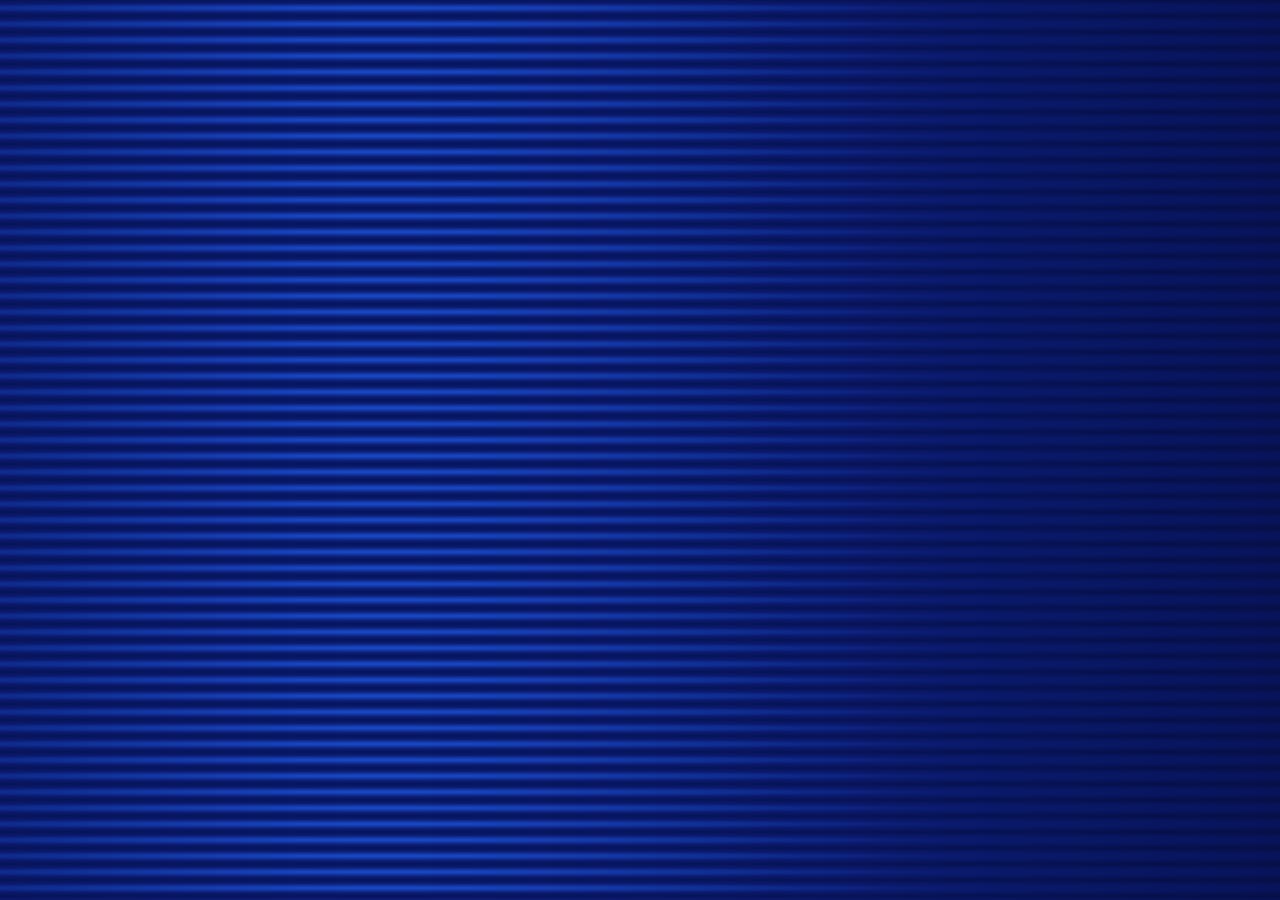
<file: kino/detail.html>
<!doctype html>
<html lang="en">
  <head>
    <meta charset="UTF-8" />
    <meta name="viewport" content="width=device-width, initial-scale=1.0" />
    <title>Document</title>
    <link rel="stylesheet" href="./detail.css" />
  </head>
  <body>
    <ul class="ul"></ul>
    <script src="./movies.js"></script>
    <script src="./detail.js"></script>
  </body>
</html>
</file>
<file: kino/detail.css>
body {
  background: radial-gradient(
    ellipse at 30% 50%,
    #1a4ccc 0%,
    #0a1a6e 45%,
    #060e44 100%
  );
}
.hero__wrapper {
  gap: 10px;
  padding: 32px;

  display: flex;
  justify-content: space-evenly;
  align-items: center;

  margin-top: 150px;
}
.hero__left {
  width: 350px;
  margin-left: 200px;
}
img {
  width: 250px;
  border-radius: 20px;
}
.title {
  color: greenyellow;
}
.text {
  width: 500px;
  font-size: 24px;
  color: white;
}
.hero__right {
  font-size: 30px;
  margin-right: 400px;
}

img:hover {
  transform: translateY(-5%);
  transition: 0.5s;
}
.genres {
  display: inline-flex;
  align-items: center;
  background: white;
  color: #1a4ccc;
  padding: 5px 12px;
  border-radius: 20px;
  font-size: 24px;
}
.back {
  position: fixed;
  top: 15px;   
  left: 20px;
  color: white;
  text-decoration: none;
}
</file>
